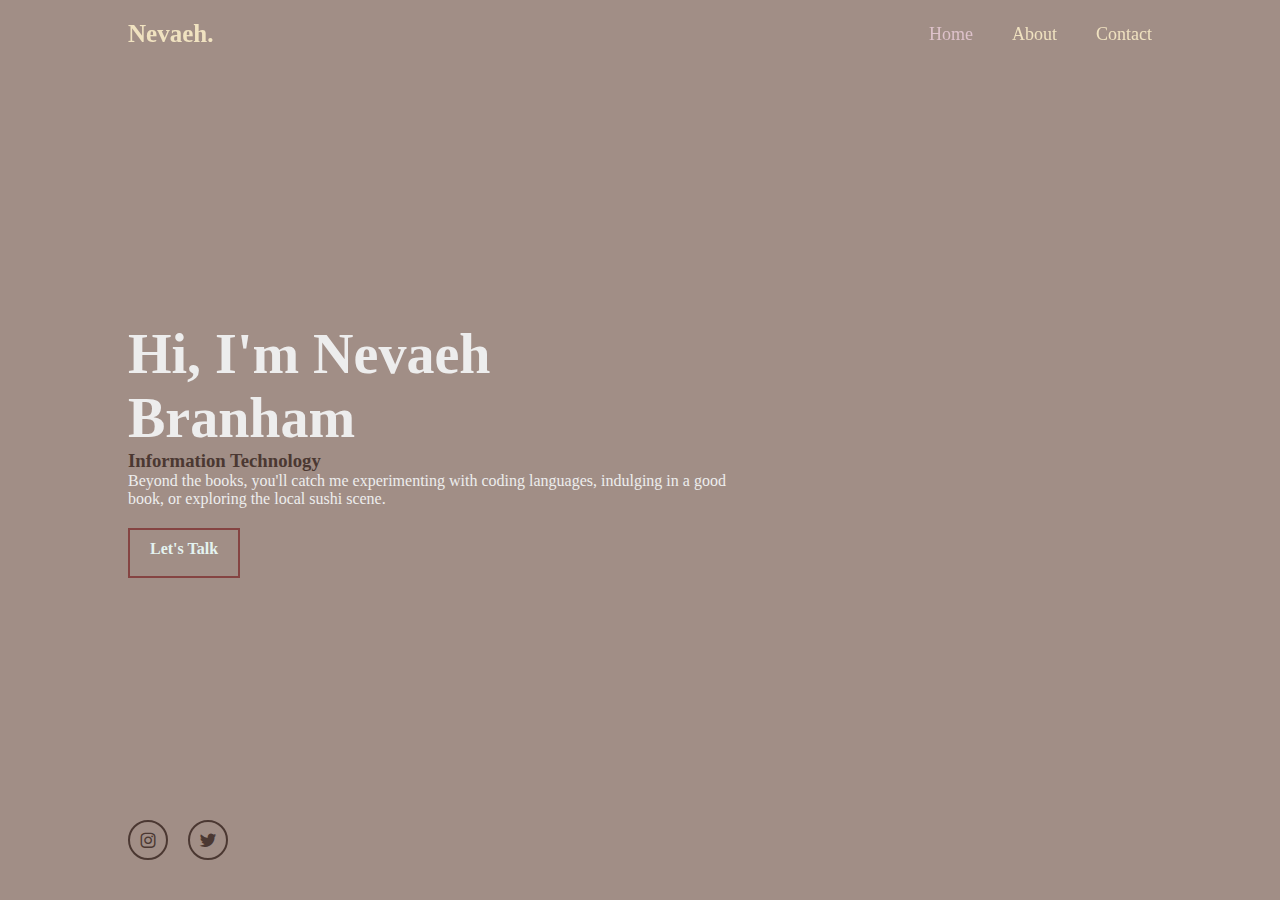
<file: index.html>
<!DOCTYPE html>
<html lang="en">
<head>
    <meta charset="UTF-8">
    <meta http-equiv="X-UA-Compatible" content="IE=edge">
    <meta name="viewport" content="width=device-width, initial-scale=1.0">
    <link rel="stylesheet" href="style.css">
    <link href='https://unpkg.com/boxicons@2.1.4/css/boxicons.min.css' rel='stylesheet'>
    <title>Nevaeh Branham - Personal Website</title>
</head>

<body>
    <header class="header">
        <a href="#" class="logo">Nevaeh.</a>

        <nav class="navbar">
                <a href="#" class="active">Home</a>
                <a href="aboutme.html">About</a>
                <a href="contactme.html">Contact</a>
        </nav>
    </header>

<section class="home">
    <div class="home-content">
        <h1>Hi, I'm Nevaeh Branham </h1>
        <h3>Information Technology</h3>
        <p>Beyond the books, you'll catch me
            experimenting with coding languages, indulging in a good book, or exploring the local sushi scene.</p>
        <div class="btn-box">
            <a href="contactme.html">Let's Talk</a>
            </div>
    </div>

    <div class="socials"> <!--eventually add working links -->
        <a href="#"><i class='bx bxl-instagram'></i></a>
        <a href="#"><i class='bx bxl-twitter' ></i></a>

    </div>

</section>



</body>
</html>
</file>
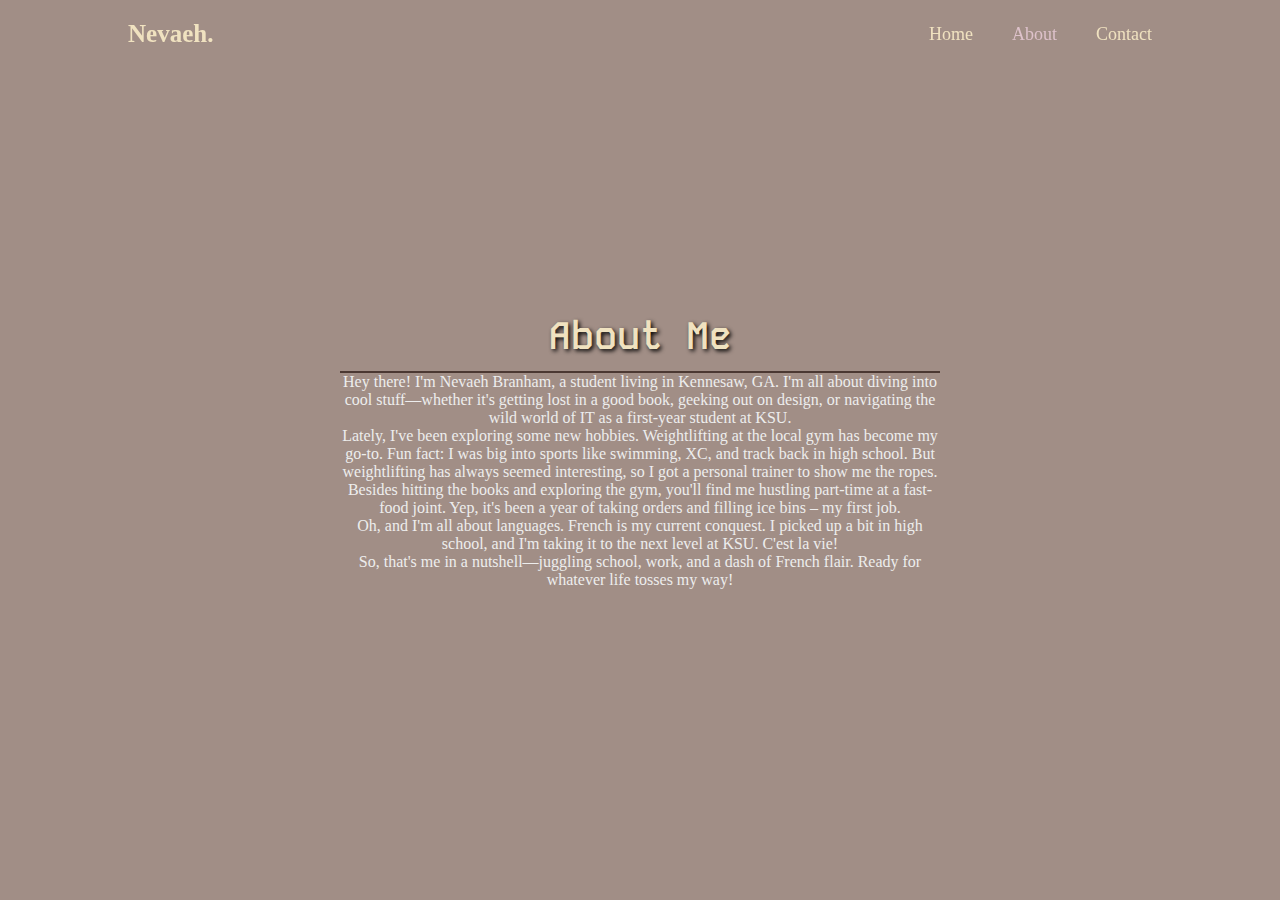
<file: aboutme.html>
<!DOCTYPE html>
<html lang="en">
<head>
    <meta charset="UTF-8">
    <meta name="viewport" content="width=device-width, initial-scale=1.0">
    <link rel="stylesheet" href="about.css">
    <! -- importing fonts (woah) -->
    <link rel="preconnect" href="https://fonts.googleapis.com">
    <link rel="preconnect" href="https://fonts.gstatic.com" crossorigin>
    <link href="https://fonts.googleapis.com/css2?family=Kode+Mono:wght@400..700&display=swap" rel="stylesheet">
    <title>Aboutme</title>
</head>
<body>

 <!-- <img src="profpic.JPG"/> (not showing on published website)-->

    <header class="header">
        <a href="#" class="logo">Nevaeh.</a>

        <nav class="navbar">
                <a href="index.html">Home</a>
                <a href="aboutme.html" class="active" > About</a>
                <a href="contactme.html">Contact</a>
        </nav>
    </header>
 <section class="Facts">
    <div class="facts-content">
        <h1>About Me</h1>
        <p>
            Hey there! I'm Nevaeh Branham, a student living in Kennesaw, GA. I'm all about diving into cool stuff—whether it's getting lost in a good book, geeking out on design, or navigating the wild world of IT as a first-year student at KSU.
        </p>
        <p>
            Lately, I've been exploring some new hobbies. Weightlifting at the local gym has become my go-to. Fun fact: I was big into sports like swimming, XC, and track back in high school. But weightlifting has always seemed interesting, so I got a personal trainer to show me the ropes.
        </p>
        <p>
            Besides hitting the books and exploring the gym, you'll find me hustling part-time at a fast-food joint. Yep, it's been a year of taking orders and filling ice bins – my first job.
        </p>
        <p>
            Oh, and I'm all about languages. French is my current conquest. I picked up a bit in high school, and I'm taking it to the next level at KSU. C'est la vie!
        </p>
        <p>
            So, that's me in a nutshell—juggling school, work, and a dash of French flair. Ready for whatever life tosses my way!
        </p>
    </div>
</section>


</body>
</html>
</file>
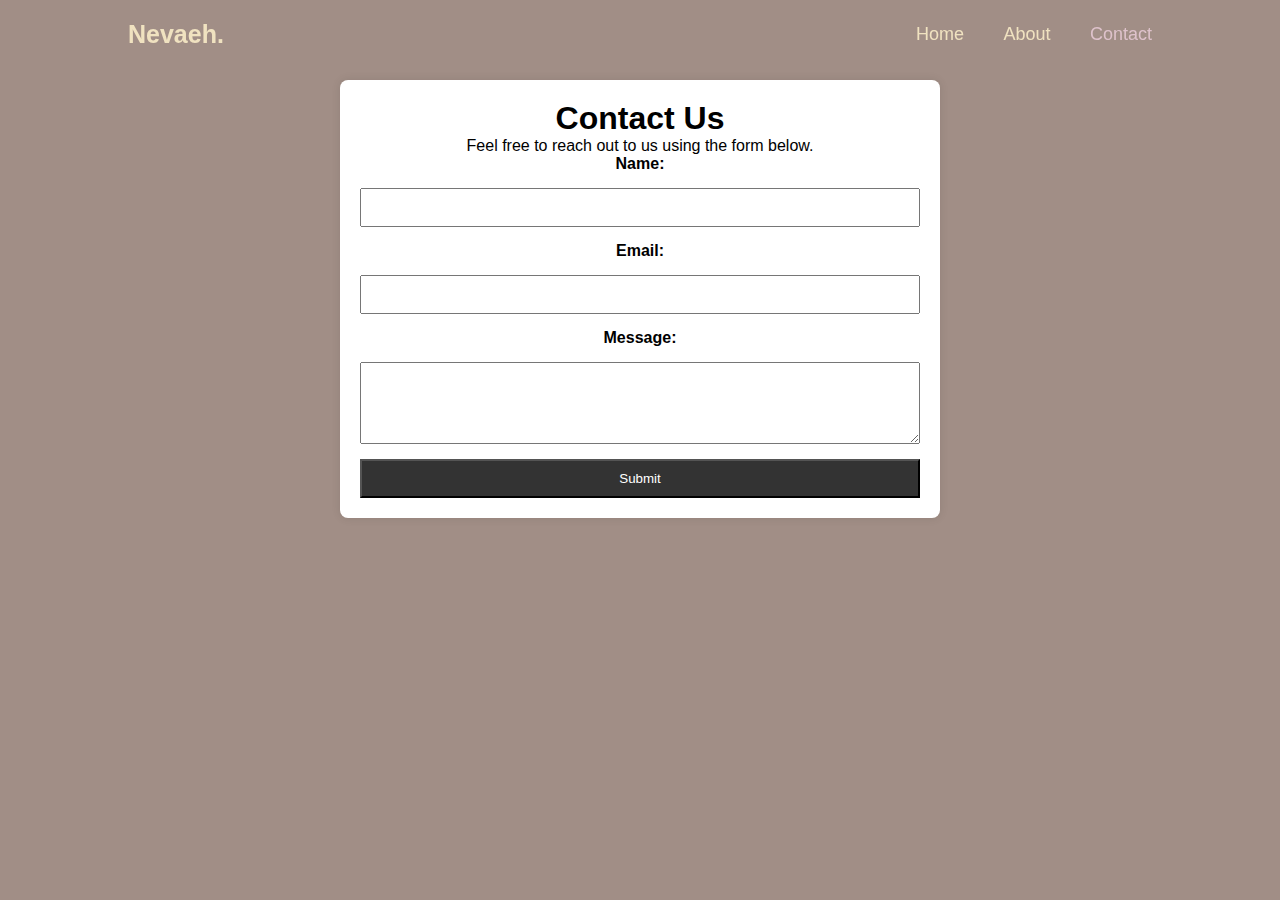
<file: contactme.html>
<!DOCTYPE html>
<html lang="en">
<head>
    <meta charset="UTF-8">
    <meta name="viewport" content="width=device-width, initial-scale=1.0">
    <link rel="stylesheet" href="contact.css">
    <script src="script.js"></script>
    <title>Contact Us</title>
</head>
<body>

    <header class="header">
        <a href="#" class="logo">Nevaeh.</a>

        <nav class="navbar">
                <a href="index.html">Home</a>
                <a href="aboutme.html"> About</a>
                <a href="#" class="active">Contact</a>
        </nav>
    </header>

    <div class="form-container">
        <h1>Contact Us</h1>
        <p>Feel free to reach out to us using the form below.</p>

        <form action="https://api.web3forms.com/submit" method="post" onsubmit="return validateForm();">
             <!-- Access Key w/ W3Forms -->
        <input type="hidden" name="access_key" value="0792b934-9050-4611-b080-29289610a0dd">
            <label for="name">Name:</label>
            <input type="text" id="name" name="name" required>

            <label for="email">Email:</label>
            <input type="email" id="email" name="email" required>

            <label for="message">Message:</label>
            <textarea id="message" name="message" rows="4" required></textarea>

            <input type="submit" value="Submit">
        </form>

</body>
</html>
</file>
<file: style.css>
@import url('https://fonts.google.com/specimen/Kode+Mono');

* {
    /*font-family: 'Roboto', Arial, sans-serif; */
    margin: 0;
    padding: 0;
    box-sizing: border-box;
}

body {
    background: #a18e86;
    color: #ededed;
}

/* Header styles */
.header {
    position: fixed;
    top: 0;
    left: 0;
    width: 100%;
    padding: 20px 10%; /* Padding for header */
    background: transparent;
    display: flex;
    justify-content: space-between;
    align-items: center;
    z-index: 100%
}

.logo {
    font-size: 25px;
    color: #f0e2c0;
    text-decoration: none;
    font-weight: 600;
}

.navbar a {
    font-size: 18px;
    color: #f0e2c0; /* change */
    text-decoration: none;
    font-weight: 500;
    margin-left: 35px;
    transition: .3s;
}

.navbar a:hover,
    .navbar a.active {
    color: #dec2cb;
}

.home {
    height: 100vh;
    display: flex;
    align-items: center;
    padding: 0 10%;
}
    .home-content {
        max-width: 600px;
    }
    .home-content h1 {
        font-size: 56px;
        font-weight: 600;
    }
    .home-content h3 {

        color: #4b3832;

    }
    .home-content p {
        font-size: 16px;
         margin-bottom: 20px
    }
    .home-content .btn-box {
    display: flex;
    justify-content: space-between;
    width: 345px;
    height: 50px;
}

.btn-box a {
    position: relative;
    display: inline-block;
    padding: 10px 20px;
    text-decoration: none;
    color: #e4f3f0; /* text color */
    font-weight: bold; /* Adjusting  font weight */
    border: 2px solid #854442; /* border color */
    overflow: hidden;
    transition: color 0.3s ease-in-out; /* Smooth transition for text color change */
}

.btn-box a::before {
    content: '';
    position: absolute;
    top: 0;
    left: 0;
    width: 0;
    height: 100%;
    background: #854442; /* background color */
    z-index: -1;
    transition: width 0.5s, background 0.3s; /* transitions for width and background color */
}

.btn-box a:hover {
    color: #dec2cb; /* Text color change on hover */
}

.btn-box a:hover::before {
    width: 100%;
    background: #2f0000;
}

.socials {
    position: absolute;
    bottom: 40px;
    width: 100px;
    display: flex;
    justify-content: space-between;

}

.socials a {
    position: relative;
    display: inline-flex;
    justify-content: center;
    align-items: center;
    width: 40px;
    height: 40px;
    background: transparent;
    border: 2px solid #4b3832;
    border-radius: 50%;
    font-size: 20px;
    color: #4b3832;
    text-decoration: none;
    z-index: 1;
    overflow: hidden;
}

.socials a::before {
    content: '';
    position: absolute;
    top: 0;
    left: 0;
    width: 0%;
    height: 100%;
    background: #dec2cb;
    z-index: -1;
    transition: 0.5s;

}
.socials a:hover::before {
    width: 100%;
}

/* Add media query for screens smaller than 600px */
@media (max-width: 600px) {
    .header {
        padding: 20px 5%;
    }

    .logo {
        font-size: 18px;
    }

    .navbar a {
        font-size: 12px;
        margin-left: 15px;
    }

    .home {
        padding: 0 5%;
    }

    .home-content h1 {
        font-size: 32px;
    }

    .home-content p {
        font-size: 12px;
    }

    .btn-box a {
        padding: 8px 15px;
    }

    .socials {
        bottom: 10px;
    }
}
</file>
<file: about.css>
* {
    margin: 0;
    padding: 0;
    box-sizing: border-box;


body {
   background: #a18e86;

   /* need to workshop background -- to simplisitc?? copying home too much*/
   background-repeat: no-repeat;
   background-size: cover;
    color: #ededed;
    margin: 0;
    padding: 0;
}
img {
position: absolute;
    top: 50%;
    left: 50%;
    transform: translate(-50%, -180%);
    max-width: 80%; /* Adjust the maximum width as per your preference */
    max-height: 20vh; /* Adjust the maximum height as per your preference */
    border-radius: 8px; /* Optional: Add border-radius for a rounded image */
}

/* Header styles */
.header {
    position: fixed;
    top: 0;
    left: 0;
    width: 100%;
    padding: 20px 10%; /* Padding for header */
    background: transparent;
    display: flex;
    justify-content: space-between;
    align-items: center;
    z-index: 100%
}

.logo {
    font-size: 25px;
    color: #f0e2c0;
    text-decoration: none;
    font-weight: 600;
}

.navbar a {
    font-size: 18px;
    color: #f0e2c0; /* change */
    text-decoration: none;
    font-weight: 500;
    margin-left: 35px;
    transition: .3s;
}

.navbar a:hover,
    .navbar a.active {
    color: #dec2cb;
}
/* Basically copying header from index (above) */

.Facts {
    height: 100vh;
    display: flex;
    align-items: center;
    justify-content: center; /* center horizontal */
    text-align: center;


}
    .facts-content{
    max-width: 600px;
    margin: auto;

    }

    .facts-content h1 {
    font-family: 'Kode Mono';
    font-size: 3vw;
    font-weight: 600;
    color: #f0e2c0;
    text-shadow: 2px 2px 4px #000000;
    border-bottom: 2px solid #4b3832; /* Add a border below the heading */
    padding-bottom: 10px;
    }



.about-me p {

    font-size: 6vw;
    font-weight: 300;
    max-width: 600px;
    text-shadow: 2px 2px 4px #000000;
     border: 1px solid #ddd; /* Add a border around the content */
    padding: 20px;
    margin-bottom: 15px;

}

/* Add media query for screens smaller than 600px */
@media (max-width: 600px) {
    .header {
        padding: 20px 5%;
    }

    .logo {
        font-size: 18px;
    }

    .navbar a {
        font-size: 12px;
        margin-left: 15px;
    }

    .facts-content h1 {
        font-size: 32px;
    }

    .about-me p {
        font-size: 12px;
    }
}
</file>
<file: contact.css>
* {
    margin: 0;
    padding: 0;
    box-sizing: border-box;

}
/* Header styles */
.header {
    position: fixed;
    top: 0;
    left: 0;
    width: 100%;
    padding: 20px 10%; /* Padding for header */
    background: transparent;
    display: flex;
    justify-content: space-between;
    align-items: center;
    z-index: 100%
}

.logo {
    font-size: 25px;
    color: #f0e2c0;
    text-decoration: none;
    font-weight: 600;
}

.navbar a {
    font-size: 18px;
    color: #f0e2c0; /* change */
    text-decoration: none;
    font-weight: 500;
    margin-left: 35px;
    transition: .3s;
}

.navbar a:hover,
    .navbar a.active {
    color: #dec2cb;
}



body {
    font-family: Arial, sans-serif;
    margin: 0;
    padding: 0;
    background-color: #a18e86
}

header {
    background-color: #333;
    color: #fff;
    text-align: center;


    padding: 10px 0;
}

main {
    max-width: 600px;
    margin: 20px auto;
    background-color: #fff;
    padding: 20px;
    border-radius: 8px;
    box-shadow: 0 0 10px rgba(0, 0, 0, 0.1);


}

form {
    display: grid;
    gap: 15px;
}

label {
    font-weight: bold;
}

input,
textarea {
    width: 100%;
    padding: 10px;
    box-sizing: border-box;
}

input[type="submit"] {
    background-color: #333;
    color: #fff;
    cursor: pointer;
}

input[type="submit"]:hover {
    background-color: #555;
}
.form-container {
    max-width: 600px;
    margin: 80px auto; /* Adjust the margin to center the form vertically */
    padding: 20px;
    background-color: #fff;
    border-radius: 8px;
    box-shadow: 0 0 10px rgba(0, 0, 0, 0.1);
    text-align: center;}

footer {
    text-align: center;
    padding: 10px 0;
    background-color: #333;
    color: #fff;
}
</file>
